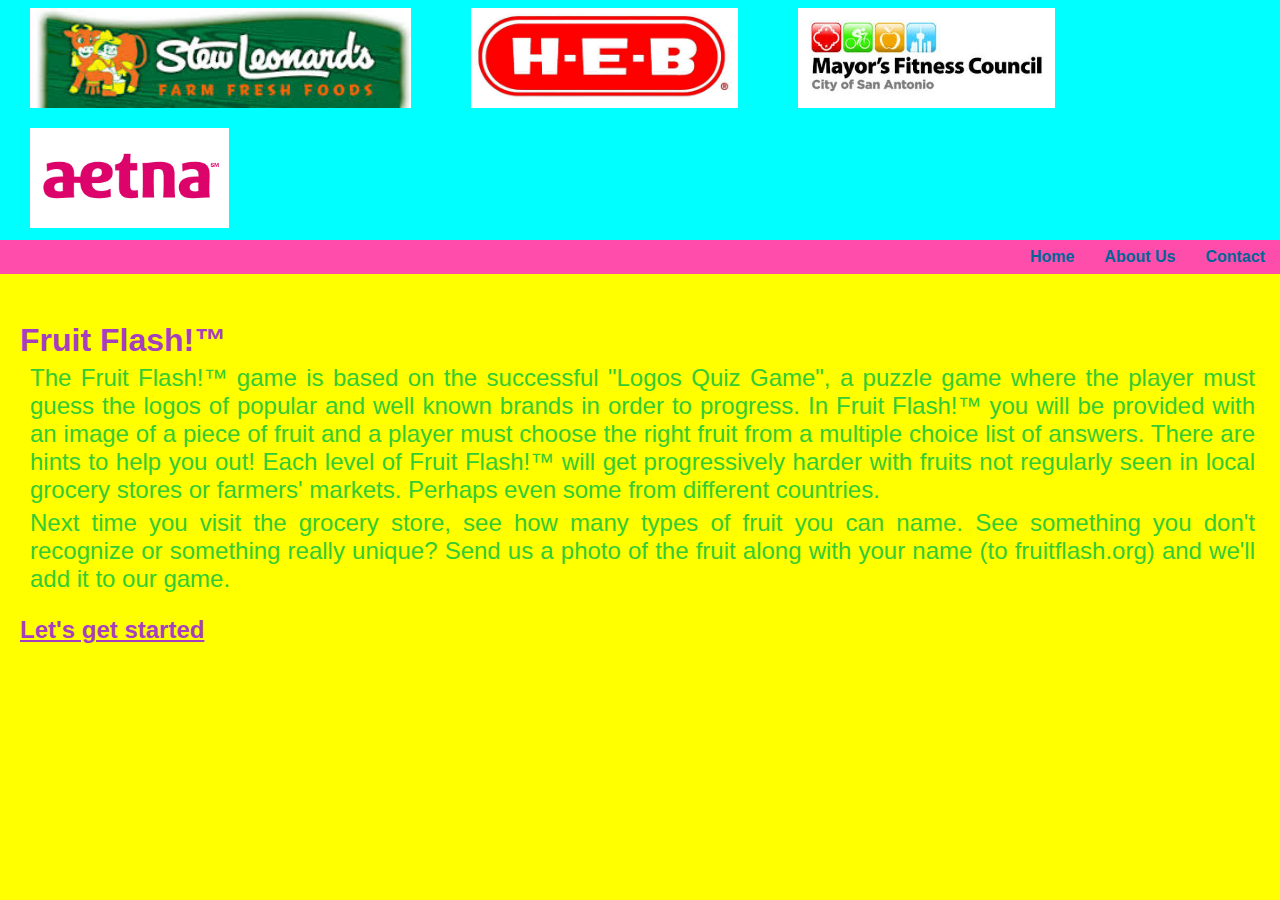
<file: index.html>
<!DOCTYPE html>
<hmtl>
<head>
	<meta charset="UTF-8">
	<link rel="stylesheet" href="css/default.css"></link>
	<link rel="stylesheet" type="text/css" href="https://maxcdn.bootstrapcdn.com/font-awesome/4.6.3/css/font-awesome.min.css"></link>
	<title>Fruit Flash App</title>
	<script   src="https://code.jquery.com/jquery-2.2.4.js"   integrity="sha256-iT6Q9iMJYuQiMWNd9lDyBUStIq/8PuOW33aOqmvFpqI="   crossorigin="anonymous"></script>
	<script src="js/main.js"></script>
</head>
	<header>
		<div class="sponsors">
			<li><a href="#"><img src="img/sponsors/StewLeonards.jpeg" width="381px" height="100px"></a></li>
			<li><a href="#"><img src="img/sponsors/HEB.jpg" width="267px" height="100px"></a></li>
			<li><a href="#"><img src="img/sponsors/Mayors-Fitness-Council.jpg" width="257px" height="100px"></a></li>
			<li><a href="#"><img src="img/sponsors/aetna_02.jpg" width="199px" height="100px"></a></li>
		</div>
	</header>		
<body>
	  	
 	<ul id="nav">
 		<li><a href="contact.html">Contact</a></li>
	    <li><a href="aboutus.html">About Us</a></li>
	    <li><a href="#">Home</a></li>
	</ul>

<div class="intro">	
	<h1>Fruit Flash!&#8482</h1>

	<p>The Fruit Flash!&#8482 game is based on the successful "Logos Quiz Game", a puzzle game where the player must guess the logos of popular and well known brands in order to progress. In Fruit Flash!&#8482 you will be provided with an image of a piece of fruit and a player must choose the right fruit from a multiple choice list of answers. There are hints to help you out! Each level of Fruit Flash!&#8482 will get progressively harder with fruits not regularly seen in local grocery stores or farmers' markets. Perhaps even some from different countries.</p>
	<p>Next time you visit the grocery store, see how many types of fruit you can name. See something you don't recognize or something really unique? Send us a photo of the fruit along with your name (to fruitflash.org) and we'll add it to our game.</p>
	<br>
	<a href="l1q1.html">Let's get started</a>
 </div>
 
</body>

</html>
</file>
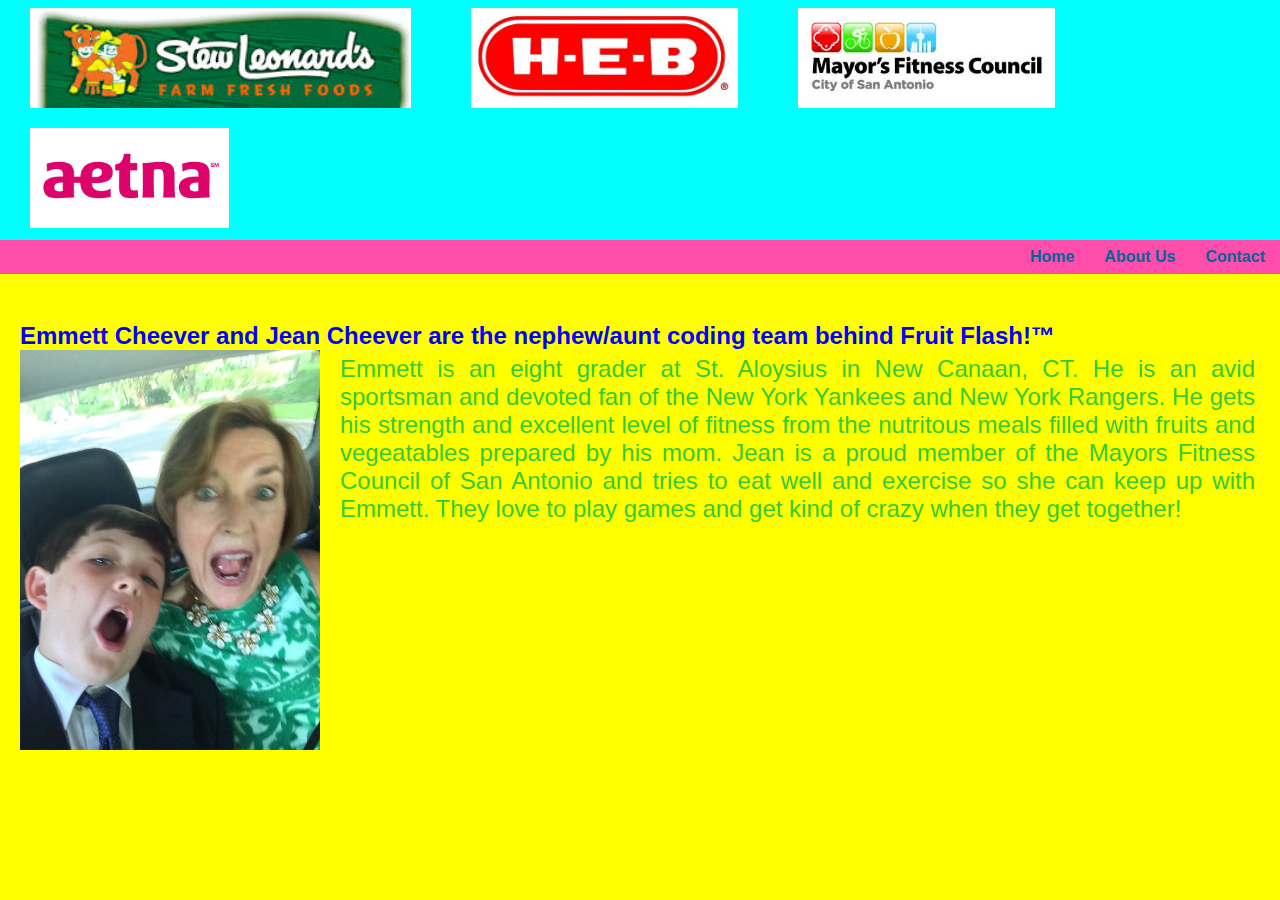
<file: aboutus.html>
<!DOCTYPE html>
<hmtl>
	<head>
		<meta charset="UTF-8">
		<link rel="stylesheet" href="css/default.css"></link>
		<title>About Us</title>
		<script   src="https://code.jquery.com/jquery-2.2.4.js"   integrity="sha256-iT6Q9iMJYuQiMWNd9lDyBUStIq/8PuOW33aOqmvFpqI="   crossorigin="anonymous"></script>
		<script src="js/main.js"></script>
	</head>
	
	<header>
		<div class="sponsors">
			<li><a href="#"><img src="img/sponsors/StewLeonards.jpeg" width="381px" height="100px"></a></li>
			<li><a href="#"><img src="img/sponsors/HEB.jpg" width="267px" height="100px"></a></li>
			<li><a href="#"><img src="img/sponsors/Mayors-Fitness-Council.jpg" width="257px" height="100px"></a></li>
			<li><a href="#"><img src="img/sponsors/aetna_02.jpg" width="199px" height="100px"></a></li>
		</div>
	</header>		

<body>

	<ul id="nav">
 		<li><a href="contact.html">Contact</a></li>
	    <li><a href="aboutus.html">About Us</a></li>
	    <li><a href="index.html">Home</a></li>
	</ul>

<div class="intro">	
	<h2>Emmett Cheever and Jean Cheever are the nephew/aunt coding team behind Fruit Flash!&#8482</h2>
	<div class="image">	 
			<img src="img/aboutus.JPG" width="300px" height="400px" />	
	</div>
		
	 
	
	<p>Emmett is an eight grader at St. Aloysius in New Canaan, CT. He is an avid sportsman and devoted fan of the New York Yankees and New York Rangers. He gets his strength and excellent level of fitness from the nutritous meals filled with fruits and vegeatables prepared by his mom. Jean is a proud member of the Mayors Fitness Council of San Antonio and tries to eat well and exercise so she can keep up with Emmett. They love to play games and get kind of crazy when they get together!</p>

</div>


</body>

</html>
</file>
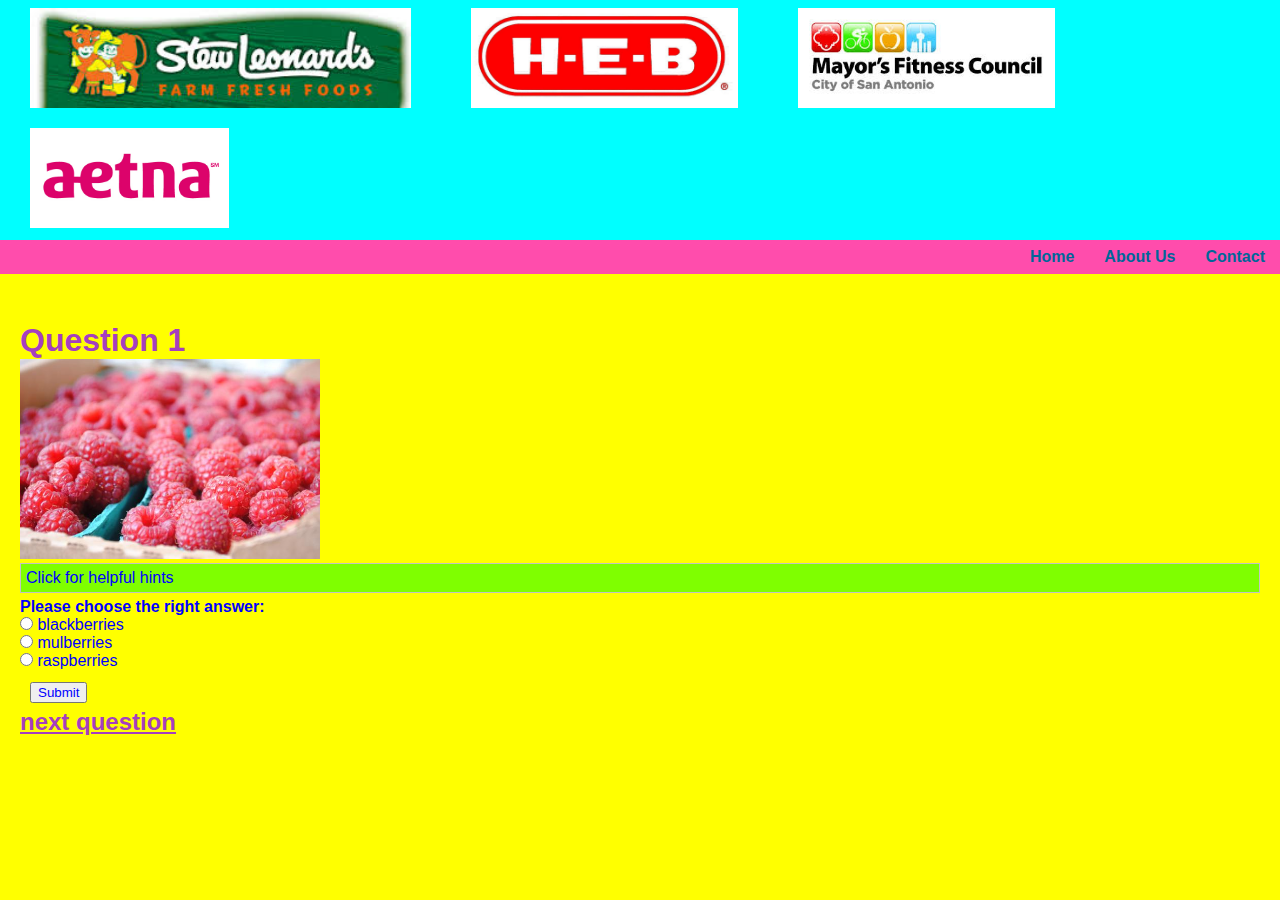
<file: l1q1.html>
<!DOCTYPE html>
<hmtl>
<head>
	<meta charset="UTF-8">
	<link rel="stylesheet" href="css/default.css"></link>
	<title>Level 1 Question 1</title>
	<script   src="https://code.jquery.com/jquery-2.2.4.js"   integrity="sha256-iT6Q9iMJYuQiMWNd9lDyBUStIq/8PuOW33aOqmvFpqI="   crossorigin="anonymous"></script>
	<script src="js/main.js"></script>
</head>

	<header>
		<div class="sponsors">
		<li><a href="#"><img src="img/sponsors/StewLeonards.jpeg" width="381px" height="100px"></a></li>
		<li><a href="#"><img src="img/sponsors/HEB.jpg" width="267px" height="100px"></a></li>
		<li><a href="#"><img src="img/sponsors/Mayors-Fitness-Council.jpg" width="257px" height="100px"></a></li>
		<li><a href="#"><img src="img/sponsors/aetna_02.jpg" width="199px" height="100px"></a></li>
		</div>
	</header>	
<body>

	<ul id="nav">
 		<li><a href="contact.html">Contact</a></li>
	    <li><a href="aboutus.html">About Us</a></li>
	    <li><a href="index.html">Home</a></li>
	</ul>

<!-- First Question -->
<div class="intro">	
	<h1>Question 1</h1>

	<img src="img/raspberries.jpeg" width="300px" height="200px">

	<div class="flip" name="l1q1">Click for helpful hints</div>

	<div id="panel" name="l1q1">
			<ul>
				<li>extremely juicy</li>
				<li>have been around since prehistoric times</li>
				<li>usually planted in fields or forest clearings and the plant is very hardy</li>
				<li>enjoyed raw or cooked in pies, jams, and sauces</li>
				<li>leaves are brewed in teas</li>
			</ul>
	</div>


    <p>
    	<h4>Please choose the right answer:</h4>

        <label><input type="radio" name="l1q1" value="blackberries">  blackberries</label>
        <br> 
        <label><input type="radio" name="l1q1" value="mulberries">  mulberries</label>
        <br>
        <label><input type="radio" name="l1q1" value="raspberries">  raspberries</label>
        <br>
    </p>
    <p><input type="button" id="l1q1" value="Submit"></p>
    <div id="answer_box" name="l1q1"></div>
    <a href="l1q2.html">next question</a>

</div>
</body>

</html>
</file>
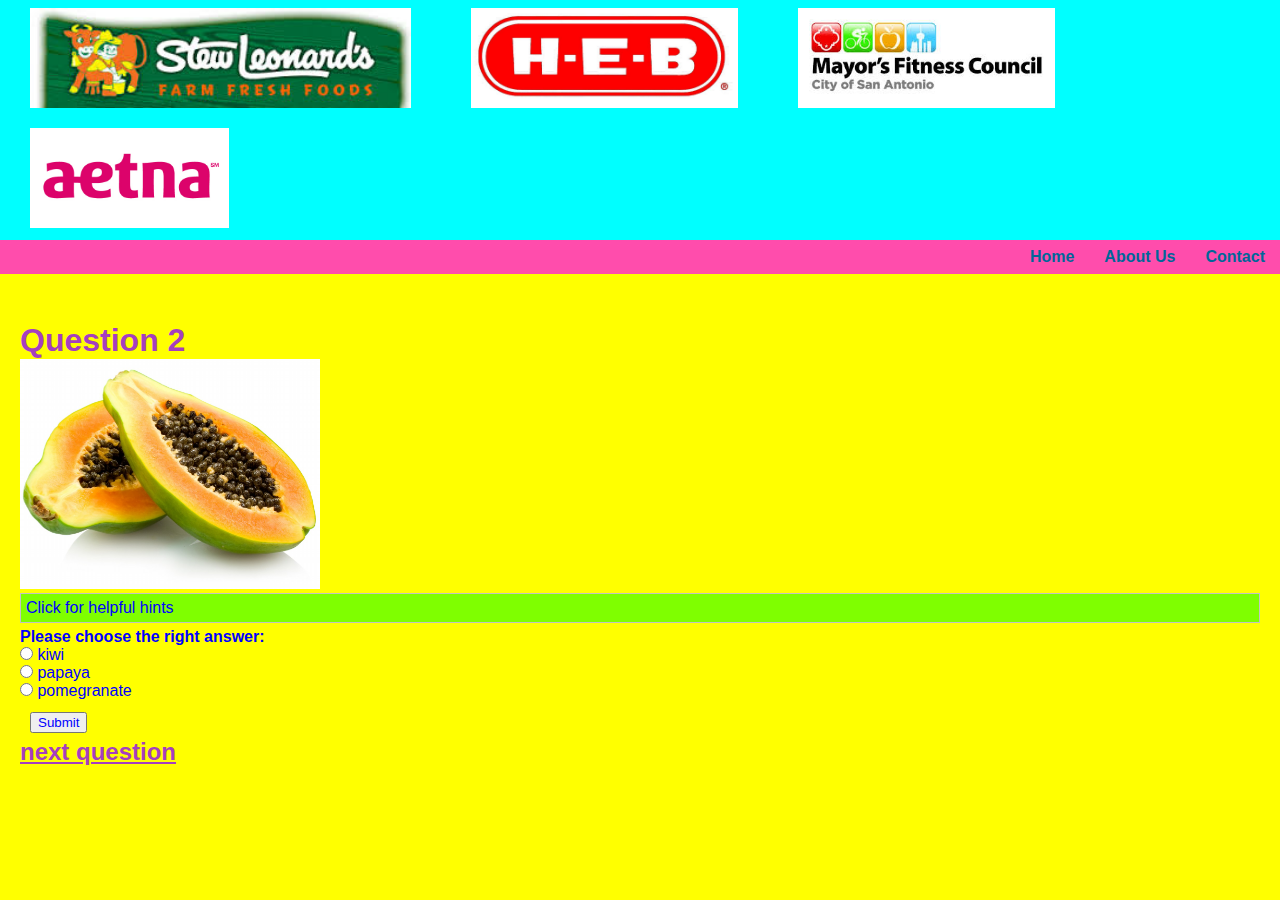
<file: l1q2.html>
<!DOCTYPE html>
<hmtl>
<head>
	<meta charset="UTF-8">
	<link rel="stylesheet" href="css/default.css"></link>
	<title>Level 1 Question 2</title>
	<script   src="https://code.jquery.com/jquery-2.2.4.js"   integrity="sha256-iT6Q9iMJYuQiMWNd9lDyBUStIq/8PuOW33aOqmvFpqI="   crossorigin="anonymous"></script>
	<script src="js/main.js"></script>
</head>
	
	<header>
		<div class="sponsors">
		<li><a href="#"><img src="img/sponsors/StewLeonards.jpeg" width="381px" height="100px"></a></li>
		<li><a href="#"><img src="img/sponsors/HEB.jpg" width="267px" height="100px"></a></li>
		<li><a href="#"><img src="img/sponsors/Mayors-Fitness-Council.jpg" width="257px" height="100px"></a></li>
		<li><a href="#"><img src="img/sponsors/aetna_02.jpg" width="199px" height="100px"></a></li>
		</div>
	</header>		
<body>

	<ul id="nav">
 		<li><a href="contact.html">Contact</a></li>
	    <li><a href="aboutus.html">About Us</a></li>
	    <li><a href="index.html">Home</a></li>
	</ul>
	
<!-- Second Question -->
<div class="intro">
<h1>Question 2</h1>

<img src="img/papaya.jpg" width="300px" height="230px">

	<div class="flip" name="l1q2">Click for helpful hints</div>

	<div id="panel" name="l1q2">
		<ul>
			<li>originally from southern Mexico</li>
			<li>eaten raw, without skin or seeds</li>
			<li>the black seeds are sometimes ground and used as a substitute for black pepper</li>
			<li>a significant source of vitamin C</li>
			<li>ranked fourth in total tropical fruit production after bananas, oranges, and mango</li>
		</ul>
	</div>

    <p>
    <h4>Please choose the right answer:</h4> 

        <label><input type="radio" name="l1q2" value="kiwi">  kiwi</label>
        <br> 
        <label><input type="radio" name="l1q2" value="papaya">  papaya</label>
        <br>
        <label><input type="radio" name="l1q2" value="pomegranate">  pomegranate</label>
        <br>
    </p>
    <p><input type="button" id="l1q2" value="Submit"></p>
	<div id="answer_box" name="l1q2"></div>
    <a href="l1q3.html">next question</a>
</div>
</body>

</html>
</file>
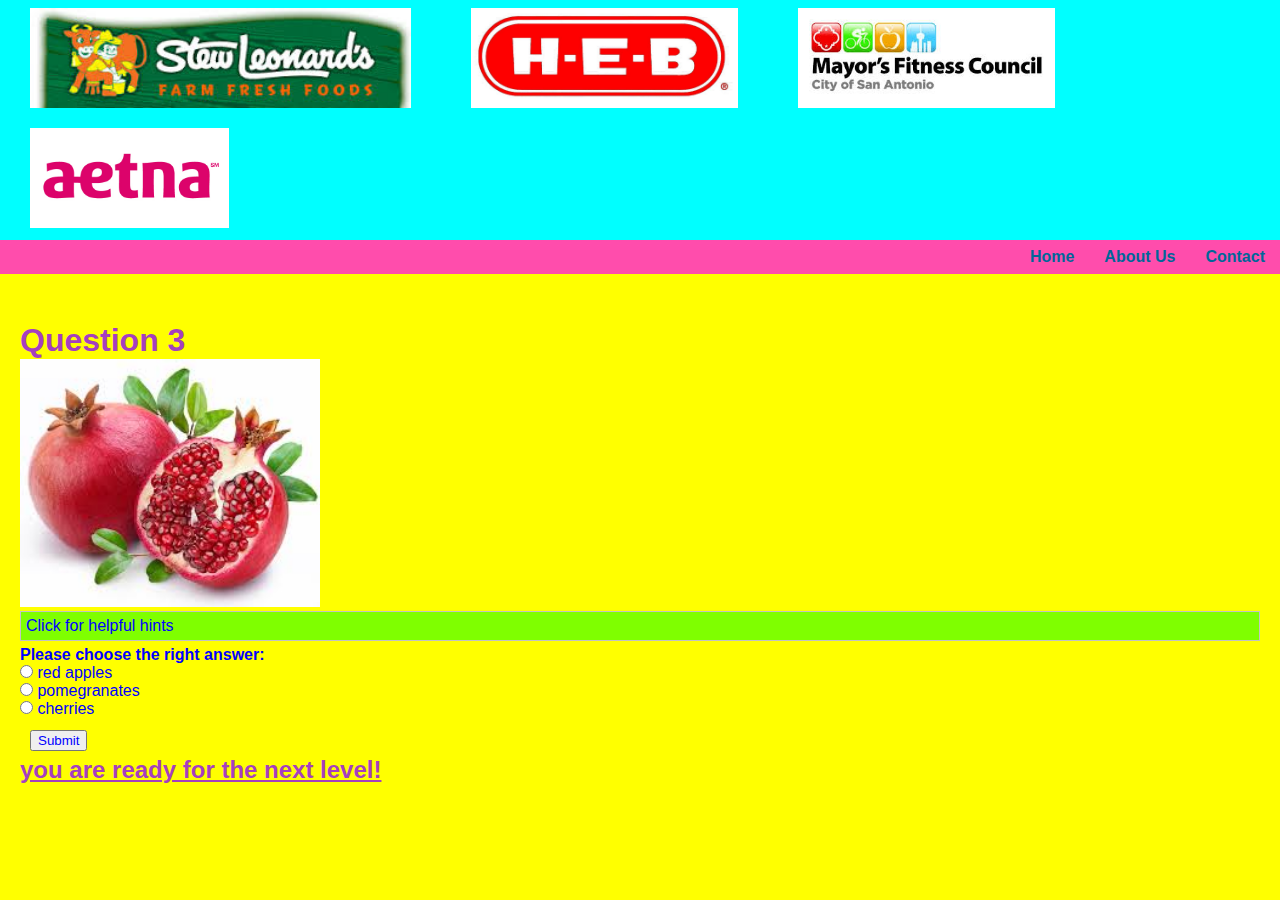
<file: l1q3.html>
<!DOCTYPE html>
<hmtl>
<head>
	<meta charset="UTF-8">
	<link rel="stylesheet" href="css/default.css"></link>
	<title>Level 1 Question 3</title>
	<script   src="https://code.jquery.com/jquery-2.2.4.js"   integrity="sha256-iT6Q9iMJYuQiMWNd9lDyBUStIq/8PuOW33aOqmvFpqI="   crossorigin="anonymous"></script>
	<script src="js/main.js"></script>
</head>
	
<header>
		<div class="sponsors">
		<li><a href="#"><img src="img/sponsors/StewLeonards.jpeg" width="381px" height="100px"></a></li>
		<li><a href="#"><img src="img/sponsors/HEB.jpg" width="267px" height="100px"></a></li>
		<li><a href="#"><img src="img/sponsors/Mayors-Fitness-Council.jpg" width="257px" height="100px"></a></li>
		<li><a href="#"><img src="img/sponsors/aetna_02.jpg" width="199px" height="100px"></a></li>
		</div>
	</header>	
<body>

	<ul id="nav">
 		<li><a href="contact.html">Contact</a></li>
	    <li><a href="aboutus.html">About Us</a></li>
	    <li><a href="index.html">Home</a></li>
	</ul>

<!-- Third Question -->
<div class="intro">
<h1>Question 3</h1>

<img src="img/pomegranate.jpeg" width="300px" height="248px">

	<div class="flip" name="l1q3">Click for helpful hints</div>

	<div id="panel" name="l1q3">	
		<ul>
			<li>originated in the region of modern-day Iran</li>
			<li>french term for the word is source for the military word "grenade"</li>
			<li>plant life extremely long: up to 200 years</li>
			<li>number of seeds can vary from 200 to 1400</li>
			<li>drought-tolerant</li>
		</ul>
	</div>

    <p>
    <h4>Please choose the right answer:</h4> 

        <label><input type="radio" name="l1q3" value="red apples">  red apples</label>
        <br> 
        <label><input type="radio" name="l1q3" value="pomegranates">  pomegranates</label>
        <br>
        <label><input type="radio" name="l1q3" value="cherries">  cherries</label>
        <br>
    </p>
    <p><input type="button" id="l1q3" value="Submit"></p>
    <div id="answer_box" name="l1q3"></div>
    <a href="l2q1.html">you are ready for the next level!</a>
</div>
</body>

</html>
</file>
<file: css/default.css>
* {
	font-family: "Comic Sans MS", cursive, sans-serif;
	margin: 0;
}

body {
  background-color: yellow;
}

/*Styling the sponsor header*/
.sponsors {
  width: 100%;
  float: left;
  /*margin: 0;*/
  /*padding: 0;*/
  list-style: none;
   /*aqua*/
  background-color: #00FFFF;
  /*border-bottom: 0; */
  /*border-top: 0; */
}

.sponsors li {
  float: left; 
}

.sponsors li a {
  display: inline-block;
  padding: 8px 30px;
  text-decoration: none;
  color: #069;
}
   
/*Styling nav bar*/
#nav {
  width: 100%;
  float: right;
  margin: 0 0 3em 0;
  padding: 0;
  list-style: none;
  /*light pink*/
  background-color: #ff4dac; 
}

#nav li {
  float: right; 
}
   
#nav li a {
  display: block;
  padding: 8px 15px;
  text-decoration: none;
  font-weight: bold;
  color: #069;
}
   
#nav li a:hover {
  color: #c00;
  background-color: #fff; 
} 

/*Styling the landing page*/
.intro {
  margin: 0;
  /*bright blue*/
  color: #0000ff;
  padding: 0 20px;
  /*font-size: 150%;*/
}

.intro h1 {
  /*lavender*/
  color: rgb(165, 63, 191);
  font-weight: bold;
}

.intro p {
  margin: 5px;
  /*green*/
  color: rgb(51, 204, 51);
  font-size: 150%;
  margin-left: 10px;
  text-align: justify;
}
   
.intro a {
  /*lavender*/
  color: rgb(165, 63, 191);
  font-size: 150%;
  font-weight: bold;
}

input {
  color: #0000ff;
}

/*Styling the hint bar*/
#panel, .flip {
  padding: 5px;
  text-align: left;
  /*lime green*/
  background-color: #7FFF00;
  border: solid 1px #c3c3c3;
}

#panel {
  padding: 5px;
  display: none;
}

/*Styling the About Us Page*/
.image {
	float: left;
	display: inline-block;
	
	color: #0000ff;
  margin-right: 20px;    
}

/*Styling the Contact Page*/
.sponsorContact {
  list-style: none;
  display: block;
  width: 1005px;
  height: 500px;
}
   
.sponsorContact p {
  float: left;
  margin-left: 10px;
  margin-top: 0;
}

.linkemail:link {
  color: rgb(214,50,232);
  text-decoration: none;
}

.logos {
	float: left;
}

.coders {
	float: left;
	margin-left: 75px;
	display: inline-block;
}

.emmett, .jean {
	display: inline-block;
	text-align: center;
}

.emmett img {
	float: left;
	margin: 10px;
	background-repeat: no-repeat;
	background-size: cover;
	background-position: center;
	border-radius: 75%;
}

.jean img {
	float: left;
	margin: 10px;
  background-repeat: no-repeat;
	background-size: cover;
	background-position: center;
	border-radius: 75%;
}
</file>
